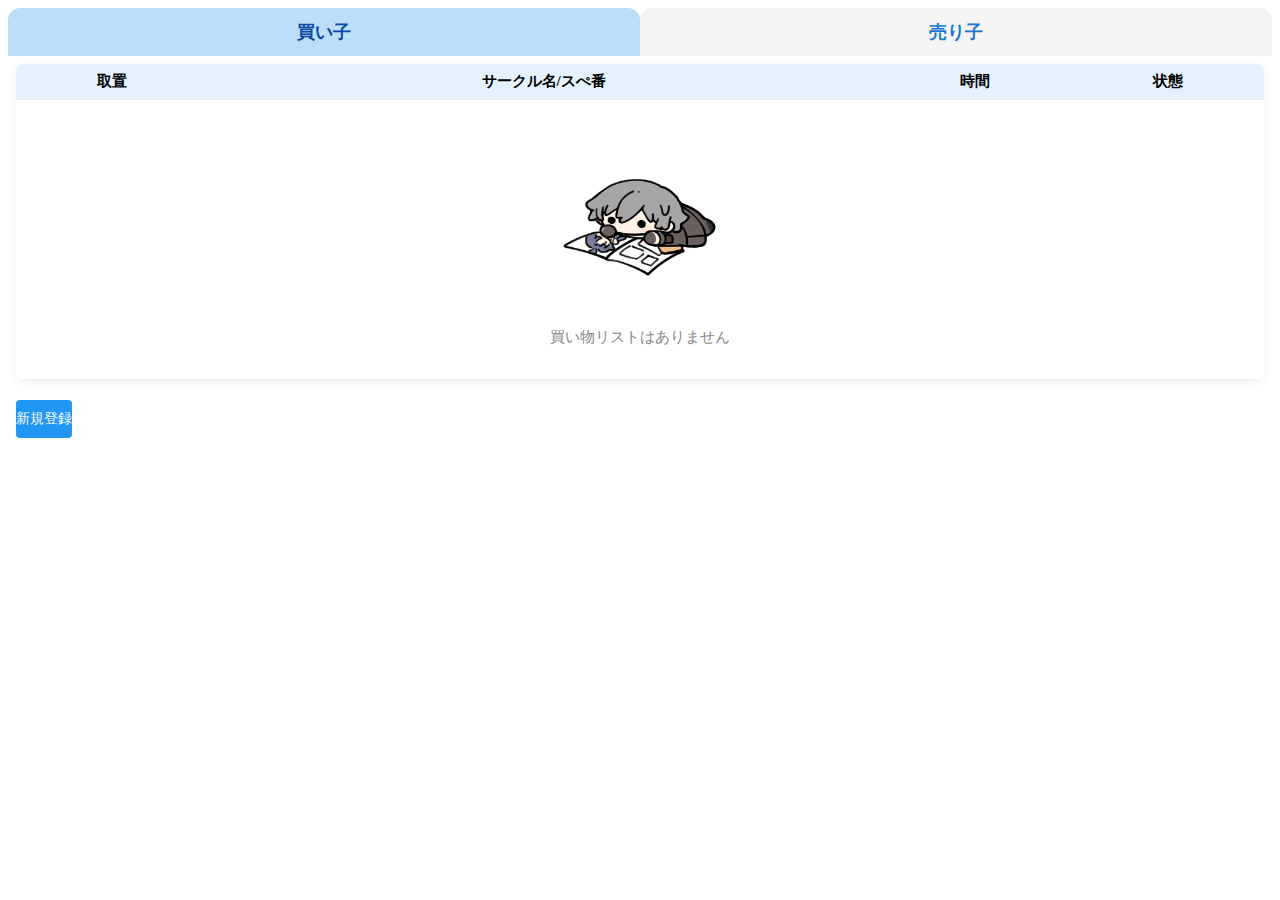
<file: docs/index.html>
<!DOCTYPE html>
<html lang="ja">

<head>
  <meta charset="UTF-8" />
  <meta name="viewport" content="width=device-width, initial-scale=1.0, viewport-fit=cover" />
  <title>即売（プロトタイプ）</title>
  <link rel="stylesheet" href="./css/style.css" />
  <link rel="manifest" href="./manifest.json" />
  <meta name="apple-mobile-web-app-capable" content="yes">
</head>

<body>
  <!-- タブ -->
  <div class="tabs">
    <button id="tabKaiko" class="tab kaiko active">買い子</button>
    <button id="tabUriko" class="tab">売り子</button>
  </div>

  <!-- 買い子タブ -->
  <div id="sectionKaiko" class="tab-content">
    <table>
      <thead>
        <tr>
          <th>取置</th>
          <th>サークル名/スぺ番</th>
          <th>時間</th>
          <th>状態</th>
        </tr>
      </thead>
      <tbody id="listBody"></tbody>
    </table>
    <button id="addNewBtn" class="btn">新規登録</button>
  </div>

  <!-- 売り子タブ -->
  <div id="sectionUriko" class="tab-content hidden">
    <!-- 売り子用ボタンリスト -->
    <div id="urikoButtons" style="padding: 16px;">
      <button id="btnKaikei" style="width:100%;margin-bottom:8px;">会計</button>
      <button id="btnProduct" style="width:100%;margin-bottom:8px;">商品登録</button>
      <button style="width:100%;margin-bottom:8px;">取置きリスト</button>
      <button id="btnSalesInfo" style="width:100%;">売上情報</button>
    </div>
    <!-- 商品一覧画面 -->
    <div id="productListView" class="hidden">
      <div style="display:flex;justify-content:space-between;align-items:center;">
        <span style="font-weight:bold;">商品一覧</span>
      </div>
      <div id="productList" style="display:flex;flex-wrap:wrap;gap:12px;margin-top:12px;"></div>
      <div class="product-list-btn-row">
        <button id="btnProductBack" class="btn">↩</button>
        <button id="btnProductSave" class="btn">保存</button>
      </div>
    </div>
  </div>

  <!-- 買い物リスト登録画面 -->
  <div id="formOverlay" class="overlay hidden">
    <div class="form-container">
      <h3>買い物リスト登録</h3>
      <input type="text" id="circleName" placeholder="サークル名" />
      <input type="text" id="spaceNumber" placeholder="スぺ番" />
      <input type="text" id="memo" placeholder="メモ" />
      <label><input type="checkbox" id="reserveCheck" /> ★ 取置</label>
      <input type="time" id="timeInput" disabled />
      <div class="form-buttons">
        <button class="btn" id="formCancelBtn">↩</button>
        <button class="btn btnDel" id="formDeleteBtn">取消</button>
        <button class="btn" id="okFormBtn">OK</button>
      </div>
    </div>
  </div>

  <!-- 買い物リスト詳細ポップアップ -->
  <div id="popupOverlay" class="overlay hidden">
    <div class="popup">
      <div id="popupContent">
        <p id="popupCircle"></p>
        <p id="popupSpace"></p>
        <p id="popupMemo"></p>
        <p id="popupStar"></p>
        <p id="popupTime"></p>
      </div>
      <button class="btn" id="popupCloseBtn">×</button>
    </div>
  </div>


  <!-- 商品登録フォーム（従来のフォームはhiddenのまま） -->
  <div id="productFormView" class="hidden">
    <div style="padding:12px;">
      <div>
        <label>タイトル<br>
          <input type="text" id="productTitle" style="width:100%;">
        </label>
      </div>
      <div style="margin-top:8px;">
        <label>しゅるい
          <select id="productType">
            <option value="book">本</option>
            <option value="goods">グッズ</option>
          </select>
        </label>
        <label style="margin-left:8px;">
          <input type="checkbox" id="productR18"> R18
        </label>
      </div>
      <div style="margin-top:8px;">
        <label>画像<br>
          <input type="file" id="productImage" accept="image/*" style="display:none;">
        </label>
      </div>
      <div style="margin-top:8px;">
        <label>金額<br>
          <input type="number" id="productPrice" style="width:100px;"> 円
        </label>
      </div>
      <div style="margin-top:8px;">
        <label>メモ<br>
          <textarea id="productMemo" style="width:100%;"></textarea>
        </label>
      </div>
      <div style="margin-top:12px;display:flex;gap:8px;">
        <button id="btnProductCancel" class="btn">キャンセル</button>
        <button id="btnProductRegister" class="btn">登録</button>
      </div>
    </div>
  </div>

  <!-- 会計画面レイアウト -->
  <div class="checkout-panel" style="flex-direction:column; height:100%; display:none;">
    <div class="checkout-tabs">
      <button class="tab active">会計</button>
      <button class="tab">取り置き</button>
    </div>
    <div class="checkout-products-scroll" style="flex:1; overflow-y:auto;">
      <div class="checkout-products-grid">
        <!-- JSで商品カードがここに動的に挿入されます -->
      </div>
    </div>
    <div id="checkoutCountTable" class="checkout-count-table"></div>
    <div class="checkout-bottom-bar">
      <button class="back-btn">↩</button>
      <button class="checkout-btn">会計</button>
    </div>
  </div>

  <!-- 商品一覧画面などと同じ階層に追加 -->
  <div id="salesInfoView" class="hidden">
    <div class="sales-table">
      <h2>売上情報</h2>
      <div id="salesInfoTable"></div>
      <div class="sales-total" id="salesInfoTotal"></div>
      <div class="sales-back-row">
        <button id="salesInfoBack" class="btn">↩</button>
      </div>
    </div>
  </div>

  <!-- 取り置きリスト画面（買い子タブ風レイアウト） -->
  <div class="reserve-list-panel" style="display:none;">
    <div class="reserve-list-title">取り置きリスト</div>
    <!-- メッセージ欄（必要な場合のみJSで表示） -->
    <div class="reserve-list-message" style="margin-bottom:8px; color:#1976d2; display:none;">
      ※チェックしたら取り置き済みとして扱います
    </div>
    <div class="reserve-list-scroll">
      <!-- ヘッダー行 -->
      <div class="reserve-list-header">
        <span class="reserve-list-header-name">名前</span>
        <span class="reserve-list-header-status">引取状況</span>
      </div>
      <div class="reserve-list-grid">
        <!-- JSでリストがここに挿入されます -->
      </div>
    </div>
    <div class="reserve-list-btn-row">
      <button id="btnReserveBack" class="btn">↩</button>
      <button id="btnReserveNew" class="btn">新規登録</button>
    </div>
  </div>

  <!-- 取り置きリスト新規登録用ポップアップ -->
  <div id="reserveProductPopup" class="overlay hidden">
    <div class="popup-content">
      <div class="popup-title">取り置き商品選択</div>
      <input type="text" id="reservePersonName" class="reserve-person-name" placeholder="名前"
        style="width:100%;margin-bottom:12px;padding:8px;font-size:1em;">
      <div id="reserveProductGrid" class="reserve-product-grid"></div>
      <div class="popup-btn-row">
        <button id="btnReserveProductCancel" class="btn">↩</button>
        <button id="btnReserveProductDelete" class=" btn btnDel">取消</button>
        <button id="btnReserveProductOk" class="btn">OK</button>
      </div>
    </div>
  </div>

  <!-- 会計確認画面テンプレート -->
  <template id="checkout-confirm-template">
    <div class="checkout-confirm-panel">
      <div class="checkout-confirm-list-scroll">
        <div class="checkout-confirm-list-grid"></div>
      </div>
      <div class="checkout-confirm-total">合計：<span id="checkoutTotal"></span>円</div>
      <div class="checkout-confirm-row">
        <input type="number" id="payInput" placeholder="金額">
        <button id="btnJust" class="btn">ぴったり</button>
      </div>
      <div class="checkout-confirm-calc" id="checkoutCalcPad"></div>
      <div class="checkout-confirm-btn-row">
        <button id="btnCheckoutBack" class="btn">↩</button>
        <button id="btnCheckoutOk" class="btn">会計</button>
      </div>
    </div>
  </template>

  <!-- お釣り・年齢確認ポップアップテンプレート -->
  <template id="change-popup-template">
    <div class="checkout-confirm-panel" style="text-align:center;">
      <div class="change-message"></div>
      <div class="age-check"></div>
      <div style="margin-top:18px;">
        <button id="btnKaikeiNew" class="btn">新規</button>
      </div>
    </div>
  </template>

  <!-- スクリプト -->
  <script src="./js/script.js"></script>

</body>

</html>
</file>
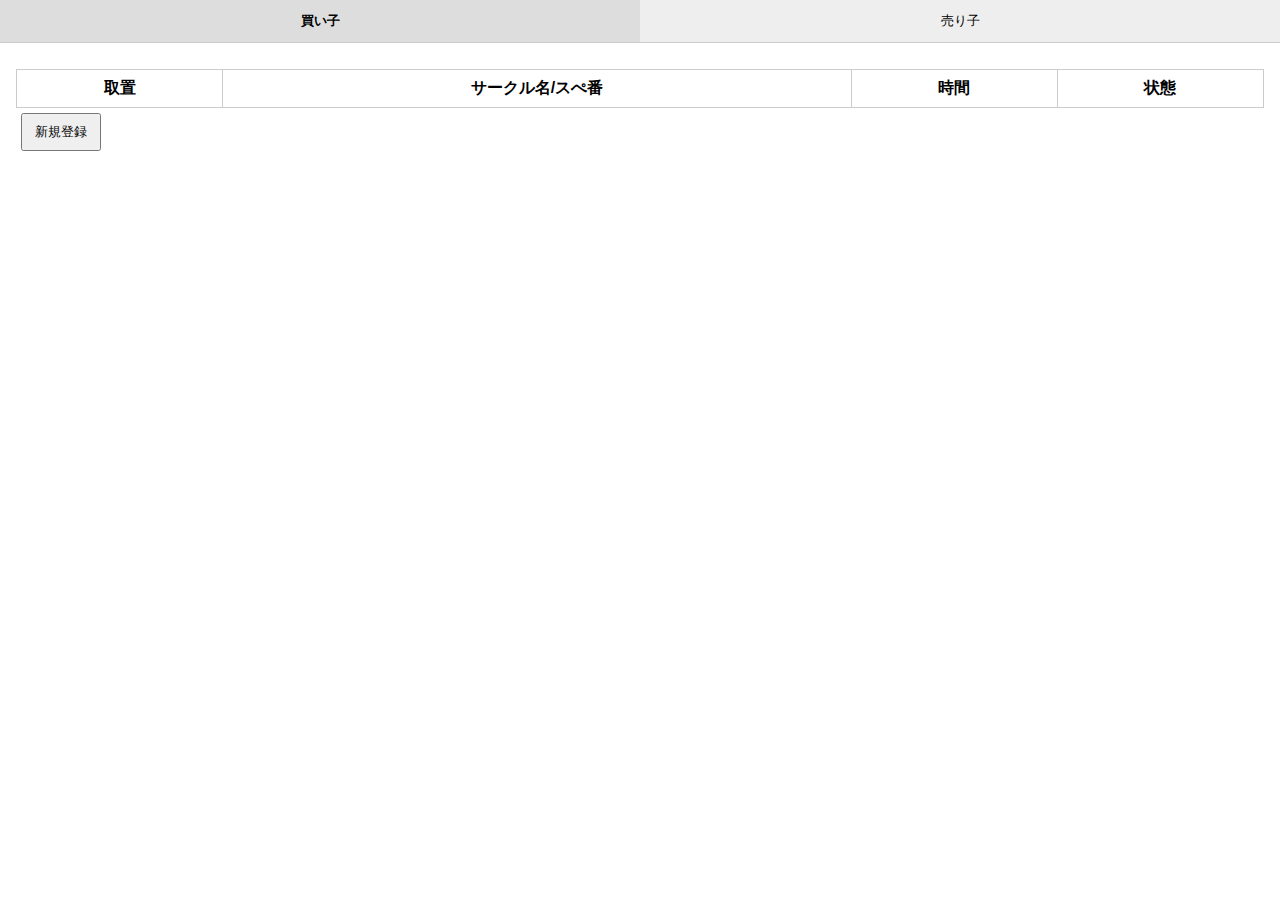
<file: src/index.html>
<!DOCTYPE html>
<html lang="ja">
<head>
  <meta charset="UTF-8" />
  <meta name="viewport" content="width=device-width, initial-scale=1.0, viewport-fit=cover" />
  <title>買い子アプリ</title>
  <link rel="stylesheet" href="style.css" />
</head>
<body>

  <div class="tabs">
    <button class="tab active" data-tab="kaiko">買い子</button>
    <button class="tab" data-tab="uriko">売り子</button>
  </div>

  <div id="kaiko" class="tab-content active">
    <table>
      <thead>
        <tr>
          <th>取置</th>
          <th>サークル名/スぺ番</th>
          <th>時間</th>
          <th>状態</th>
        </tr>
      </thead>
      <tbody id="buyListBody"></tbody>
    </table>
    <button id="addNew" class="btn">新規登録</button>
  </div>

  <div id="uriko" class="tab-content">
    <p>売り子画面は未実装です。</p>
  </div>

  <!-- 登録画面 -->
  <div id="formOverlay" class="overlay hidden">
    <div class="form-container">
      <h3>買い物リスト登録</h3>
      <input type="text" id="circleName" placeholder="サークル名" />
      <input type="text" id="spaceNumber" placeholder="スぺ番" />
      <input type="text" id="memo" placeholder="メモ" />
      <label><input type="checkbox" id="reserveCheck" /> ★ 取置</label>
      <input type="time" id="timeInput" disabled />
      <div class="form-buttons">
        <button class="btn" id="cancelForm">取消</button>
        <button class="btn" id="okForm">OK</button>
      </div>
    </div>
  </div>

  <!-- ポップアップ -->
  <div id="popupOverlay" class="overlay hidden">
    <div class="popup">
      <div id="popupContent"></div>
      <button class="btn" id="closePopup">×</button>
    </div>
  </div>

  <script src="script.js"></script>
</body>
</html>
</file>
<file: docs/css/style.css>
/* タブ */
.tabs {
  display: flex;
  gap: 0;
  margin-bottom: 8px;
}
.tab {
  flex: 1;
  padding: 12px 0;
  background: #f5f5f5;
  border: none;
  border-radius: 12px 12px 0 0;
  font-size: 1.1em;
  font-weight: bold;
  color: #1976d2;
  transition: background 0.2s;
}
.tab.active {
  background: #bbdefb;
  color: #0d47a1;
}

/* タブコンテンツ */
.tab-content {
  padding: 0 8px 16px 8px;
}
.tab-content.active,
.tab-content:not(.hidden) {
  display: block;
}

/* テーブル */
table {
  width: 100%;
  border-collapse: collapse;
  margin-bottom: 12px;
  background: #fff;
  border-radius: 8px;
  overflow: hidden;
  box-shadow: 0 2px 8px #0001;
}
th, td {
  padding: 8px 4px;
  border-bottom: 1px solid #eee;
  text-align: center;
  font-size: 15px;
}
th {
  background: #e3f2fd;
  font-weight: bold;
}

/* ボタン */
.btn {
  margin: 8px 0;
  cursor: pointer;
  font-size: 14px;
  background: #2196f3;
  color: white;
  border: none;
  border-radius: 4px;
  padding: 10px 0;
  transition: background 0.2s;
}
.btn:hover,
.btn:active {
  background: #1976d2;
}

/* 売り子ボタンリスト */
#urikoButtons {
  display: flex;
  flex-direction: column;
  gap: 8px;
  padding: 16px;
  background: #e3f2fd;
  border-radius: 12px;
  margin: 16px 0;
}
#urikoButtons button {
  width: 100%;
  padding: 14px 0;
  font-size: 1.1em;
  border: none;
  border-radius: 8px;
  background: #fff;
  box-shadow: 0 2px 6px #0001;
  margin-bottom: 0;
  transition: background 0.2s;
}
#urikoButtons button:active {
  background: #bbdefb;
}

/* 商品一覧カード */
#productList {
  display: flex;
  flex-wrap: wrap;
  gap: 16px;
  margin-top: 16px;
}
.product-card {
  position: relative;
  width: 120px;
  background: #f5f5f5;
  border-radius: 12px;
  box-shadow: 0 2px 8px #0001;
  padding-bottom: 8px;
  display: flex;
  flex-direction: column;
  align-items: center;
}
.product-card img {
  width: 120px;
  height: 120px;
  object-fit: cover;
  border-radius: 12px 12px 0 0;
  background: #eee;
}
.product-card .price-tag {
  position: absolute;
  right: 8px;
  bottom: 40px;
  background: rgba(255,255,255,0.85);
  padding: 2px 8px;
  border-radius: 8px;
  font-size: 1em;
  font-weight: bold;
  color: #1976d2;
  box-shadow: 0 1px 4px #0002;
}
.product-card .title-row {
  margin-top: 6px;
  font-weight: bold;
  font-size: 1em;
  display: flex;
  align-items: center;
  justify-content: center;
  gap: 2px;
}
.product-card .r18 {
  font-size: 1.1em;
  margin-right: 2px;
  color: #d32f2f;
}

/* 商品一覧画面ヘッダー */
#productListView > div:first-child {
  margin-bottom: 8px;
}
#btnAddProduct {
  background: #fff;
  border: 2px solid #1976d2;
  border-radius: 50%;
  width: 36px;
  height: 36px;
  color: #1976d2;
  font-size: 1.5em;
  font-weight: bold;
  line-height: 1;
  display: flex;
  align-items: center;
  justify-content: center;
  box-shadow: 0 2px 6px #0001;
  transition: background 0.2s;
}
#btnAddProduct:active {
  background: #bbdefb;
}

/* 商品登録フォーム */
#productFormView {
  background: #fff;
  border-radius: 12px;
  box-shadow: 0 2px 8px #0001;
  margin: 16px;
  padding: 16px;
}
#productFormView input[type="text"],
#productFormView input[type="number"],
#productFormView textarea {
  border: 1px solid #bbb;
  border-radius: 6px;
  padding: 6px;
  margin-top: 4px;
  font-size: 1em;
}
#productFormView textarea {
  min-height: 48px;
  resize: vertical;
}
#productFormView label {
  font-size: 0.97em;
}
#productFormView .btn {
  flex: 1;
  padding: 10px 0;
  border-radius: 8px;
  border: none;
  background: #1976d2;
  color: #fff;
  font-size: 1em;
  margin: 0 2px;
  transition: background 0.2s;
}
#productFormView .btn:active {
  background: #1565c0;
}

/* オーバーレイ（ポップアップ・フォーム） */
.overlay {
  position: fixed;
  top: 0;
  left: 0;
  width: 100%;
  height: 100%;
  background: rgba(0, 0, 0, 0.5);
  display: flex;
  justify-content: center;
  align-items: center;
  z-index: 999;
}
.overlay.hidden {
  display: none;
}

/* フォーム・ポップアップ本体 */
.form-container,
.popup {
  background: #fff;
  padding: 20px;
  border-radius: 10px;
  width: 90%;
  max-width: 400px;
  box-shadow: 0 4px 8px rgba(0,0,0,0.2);
}

/* フォーム内ボタン配置 */
.form-buttons {
  display: flex;
  justify-content: space-between;
  gap: 10px;
}

/* 入力フィールド */
input[type="text"],
input[type="time"] {
  width: 100%;
  padding: 8px;
  margin: 6px 0;
  box-sizing: border-box;
  font-size: 16px;
}

/* チェックボックスとラベル */
label {
  display: flex;
  align-items: center;
  gap: 6px;
  margin-top: 8px;
  font-size: 14px;
}

/* ポップアップの中身 */
.popup p {
  margin: 6px 0;
  font-size: 16px;
}

/* 隠す用 */
.hidden {
  display: none !important;
}

/* 商品一覧カード */
.product-card {
  width: 120px;
  background: #f5f5f5;
  border-radius: 12px;
  box-shadow: 0 2px 8px #0001;
  padding-bottom: 8px;
  display: flex;
  flex-direction: column;
  align-items: center;
}
.product-card .img-wrap {
  position: relative;
  width: 120px;
  height: 120px;
}
.product-card img {
  width: 120px;
  height: 120px;
  object-fit: cover;
  border-radius: 12px 12px 0 0;
  background: #eee;
  display: block;
}
.product-card .price-tag {
  position: absolute;
  right: 6px;
  bottom: 6px;
  background: rgba(255,255,255,0.92);
  padding: 2px 10px;
  border-radius: 16px;
  font-size: 1em;
  font-weight: bold;
  color: #1976d2;
  box-shadow: 0 1px 4px #0002;
  pointer-events: none;
}
.product-card .info-row {
  display: flex;
  align-items: center;
  justify-content: flex-start;
  gap: 6px;
  margin-top: 8px;
  font-size: 1em;
  width: 100%;
  padding-left: 8px;
  padding-right: 8px;
  box-sizing: border-box;
}
.product-card .r18 {
  font-size: 1.1em;
  color: #d32f2f;
  margin-right: 2px;
}
.product-card .product-title {
  font-weight: bold;
  flex: 1;
  text-align: left;
  overflow: hidden;
  text-overflow: ellipsis;
  white-space: nowrap;
}

/* 商品登録ポップアップ全体 */
#productPopupOverlay .form-container {
  max-width: 370px;
  width: 95vw;
  padding: 18px 10px 16px 10px;
  border-radius: 16px;
  background: #fff;
}

/* 1行目: タイトル */
#popupProductTitle {
  width: 100%;
  font-size: 1.1em;
  padding: 8px 10px;
  border-radius: 8px;
  border: 1px solid #bbb;
  margin-bottom: 0;
}

/* 2行目: 画像＋ラジオボタン群2列レイアウト */
.popup-row2 {
  display: flex;
  gap: 14px;
  margin-bottom: 0;
}
.popup-img-col {
  flex: 0 0 110px;
  display: flex;
  flex-direction: column;
  align-items: center;
}
.popup-img {
  width: 100px;
  height: 100px;
  object-fit: cover;
  border-radius: 10px;
  background: #ddd;
  margin-bottom: 8px;
  border: 1px solid #ccc;
  display: block;
  cursor: pointer;
}
.img-label {
  cursor: pointer;
}
.popup-radio-col {
  flex: 1;
  display: flex;
  flex-direction: column;
  gap: 10px;
  justify-content: center;
}
.radio-group {
  display: flex;
  gap: 8px;
  margin-bottom: 0;
}
/* ラジオボタン（ボタン風） */
.radio-btn {
  border-radius: 8px;
  border: 2px solid #1976d2;
  background: #f5f5f5;
  color: #1976d2;
  font-weight: bold;
  padding: 6px 18px;
  font-size: 1em;
  cursor: pointer;
  transition: background 0.2s, color 0.2s, border-color 0.2s;
  user-select: none;
  margin: 0;
  display: inline-block;
}
.radio-btn input[type="radio"] {
  display: none;
}
.radio-btn input[type="radio"]:checked + span {
  background: #1976d2;
  color: #fff;
  border-radius: 8px;
  border: 2px solid #1976d2;
  box-shadow: none;
}
.radio-btn input[type="radio"]:checked + span {
  /* 追加で親の枠線も青に */
  outline: none;
}
.radio-btn input[type="radio"]:checked ~ span {
  background: #1976d2;
  color: #fff;
  border-radius: 8px;
  border: 2px solid #1976d2;
}
.radio-btn span {
  pointer-events: none;
  display: inline-block;
  width: 100%;
  height: 100%;
}

/* 選択時、親label自体の枠線も青に */
.radio-btn input[type="radio"]:checked + span,
.radio-btn input[type="radio"]:checked ~ span {
  background: #1976d2;
  color: #fff;
  border-radius: 8px;
  border: 2px solid #1976d2;
}
.radio-btn input[type="radio"]:checked + span {
  box-shadow: 0 0 0 2px #1976d2;
}
.radio-btn:has(input[type="radio"]:checked) {
  background: #1976d2;
  color: #fff;
  border-color: #1976d2;
  box-shadow: none;
}

/* 画像内金額バッジ（〇） */
.price-tag {
  position: absolute;
  right: 6px;
  bottom: 6px;
  background: #fff;
  color: #1976d2;
  border: 2px solid #1976d2;
  border-radius: 50%;
  width: 38px;
  height: 38px;
  display: flex;
  align-items: center;
  justify-content: center;
  font-weight: bold;
  font-size: 1em;
  box-shadow: 0 1px 4px #0002;
  pointer-events: none;
}

/* 3行目: メモ */
#popupProductMemo {
  width: 100%;
  min-height: 60px;
  border-radius: 8px;
  border: 1px solid #bbb;
  padding: 8px;
  font-size: 1em;
  resize: vertical;
  margin-top: 0;
  margin-bottom: 0;
  box-sizing: border-box;
}

/* 4行目: ボタン横並び・等間隔 */
.popup-btn-row {
  display: flex;
  justify-content: space-between;
  gap: 10px;
  margin-top: 18px;
}
#popupProductBack,
#popupProductRegister,
#popupProductDelete {
  flex: 1;
  border: none;
  border-radius: 8px;
  padding: 10px 0;
  font-size: 1em;
  transition: background 0.2s;
  margin: 0;
}
#popupProductBack {
  background: #bdbdbd;
  color: #fff;
}
#popupProductRegister {
  background: #1976d2;
  color: #fff;
}
#popupProductDelete {
  background: #d32f2f;
  color: #fff;
}
#productPopupClose {
  display: none !important;
}

#popupProductBack:active { background: #757575; }
#popupProductRegister:active { background: #1565c0; }
#popupProductDelete:active { background: #b71c1c; }

/* ラベルを上に */
#productPopupContent label {
  display: block;
  font-size: 1em;
  margin-bottom: 2px;
}

/* 会計パネル全体 */
.checkout-panel {
  position: relative;
  width: 100%;
  height: 100%;
  background: #fff;
  display: flex;
  flex-direction: column;
  overflow: hidden;
  z-index: 1;
}

/* 1行目: タブ（固定） */
.checkout-tabs {
  display: flex;
  position: sticky;
  top: 0;
  background: #fff;
  z-index: 2;
  border-bottom: 1px solid #eee;
}
.checkout-tabs .tab {
  flex: 1;
  padding: 12px 0;
  font-size: 1.1em;
  background: #f5f5f5;
  border: none;
  border-radius: 0;
  font-weight: bold;
  color: #1976d2;
  transition: background 0.2s;
}
.checkout-tabs .tab.active {
  background: #bbdefb;
  color: #0d47a1;
}

/* 2行目以降: 商品グリッド（スクロール） */
.checkout-products-scroll {
  flex: 1 1 auto;
  overflow-y: auto;
  padding: 12px 8px 12px 8px;
}
.checkout-products-grid {
  display: grid;
  grid-template-columns: repeat(auto-fill, 50px);
  gap: 12px;
  justify-content: flex-start;
}

/* 商品カード */
.checkout-product {
  position: relative;
  width: 50px;
  height: 50px;
}
.checkout-product img {
  width: 50px;
  height: 50px;
  object-fit: cover;
  border-radius: 8px;
  border: 1px solid #ccc;
  background: #eee;
  display: block;
  cursor: pointer;
}

/* 選択数バッジ */
.count-badge {
  position: absolute;
  bottom: 2px;
  right: 2px;
  background: #fff;
  color: #1976d2;
  border: 2px solid #1976d2;
  border-radius: 50%;
  width: 22px;
  height: 22px;
  font-size: 1em;
  display: flex;
  align-items: center;
  justify-content: center;
  font-weight: bold;
  pointer-events: none;
  box-shadow: 0 1px 4px #0002;
}

/* マイナスボタン */
.minus-btn {
  position: absolute;
  top: 2px;
  right: 2px;
  width: 20px;
  height: 20px;
  border-radius: 50%;
  border: none;
  background: #d32f2f;
  color: #fff;
  font-size: 1em;
  font-weight: bold;
  display: none; /* デフォルト非表示、選択時に表示 */
  align-items: center;
  justify-content: center;
  cursor: pointer;
  z-index: 1;
  padding: 0;
  line-height: 1;
}
.checkout-product.selected .minus-btn {
  display: flex;
}

/* 下部バー（固定） */
.checkout-bottom-bar {
  position: sticky;
  bottom: 0;
  background: #fff;
  display: flex;
  gap: 10px;
  padding: 10px 8px;
  border-top: 1px solid #eee;
  z-index: 2;
}
.back-btn, .checkout-btn {
  flex: 1;
  border: none;
  border-radius: 8px;
  padding: 12px 0;
  font-size: 1.1em;
  font-weight: bold;
  transition: background 0.2s;
}
.back-btn {
  background: #bdbdbd;
  color: #fff;
}
.checkout-btn {
  background: #1976d2;
  color: #fff;
}

/* 会計画面の商品グリッド：列数は画面幅に応じて自動 */
.checkout-products-grid {
  display: flex;
  flex-wrap: wrap;
  gap: 16px;
  justify-content: flex-start;
}

/* 商品カードを商品一覧画面と同じ大きさ・正方形に */
.checkout-product {
  position: relative;
  width: 120px;
  height: 120px;
  margin: 0;
  display: flex;
  align-items: center;
  justify-content: center;
}

/* 画像も商品一覧画面と同じ大きさ・正方形に */
.checkout-product img {
  width: 120px;
  height: 120px;
  object-fit: cover;
  border-radius: 12px;
  border: 1px solid #ccc;
  background: #eee;
  display: block;
  cursor: pointer;
}

/* 選択数バッジ：押下数が0のときは非表示 */
.count-badge {
  position: absolute;
  bottom: 2px;
  right: 2px;
  background: #fff;
  color: #1976d2;
  border: 2px solid #1976d2;
  border-radius: 50%;
  width: 22px;
  height: 22px;
  font-size: 1em;
  display: none; /* デフォルト非表示 */
  align-items: center;
  justify-content: center;
  font-weight: bold;
  pointer-events: none;
  box-shadow: 0 1px 4px #0002;
}

/* 選択数が1以上のときだけ表示 */
.checkout-product .count-badge:not(:empty) {
  display: flex;
}

/* マイナスボタン */
.minus-btn {
  position: absolute;
  top: 2px;
  right: 2px;
  width: 20px;
  height: 20px;
  border-radius: 50%;
  border: none;
  background: #d32f2f;
  color: #fff;
  font-size: 1em;
  font-weight: bold;
  display: none; /* デフォルト非表示、選択時に表示 */
  align-items: center;
  justify-content: center;
  cursor: pointer;
  z-index: 1;
  padding: 0;
  line-height: 1;
}

/* 会計確認画面 */
.checkout-confirm-panel {
  background: #fff;
  border-radius: 12px;
  width: 33vw;
  min-width: 280px;
  max-width: 600px;
  margin: 40px auto;
  padding: 16px;
  box-shadow: 0 2px 16px #0002;
  display: flex;
  flex-direction: column;
  gap: 12px;
}
.checkout-confirm-list-scroll {
  max-height: calc(3 * 2.6em + 2 * 8px);
  overflow-y: auto;
  margin-bottom: 8px;
}
.checkout-confirm-list-grid {
  display: flex;
  flex-direction: column;
  width: 100%;
  gap: 8px;
}
.checkout-confirm-item {
  display: flex;
  justify-content: space-between;
  align-items: center;
  font-size: 1.1em;
  background: #f5f5f5;
  border-radius: 6px;
  padding: 4px 8px;
  width: 100%;
  box-sizing: border-box;
  min-height: 2.6em;
}
.checkout-confirm-total {
  font-size: 1.2em;
  font-weight: bold;
  text-align: right;
  margin-bottom: 8px;
}
.checkout-confirm-row {
  display: flex;
  gap: 8px;
  align-items: center;
  margin-bottom: 0;
}

#payInput {
  height: 48px;
  font-size: 1.2em;
  padding: 0 12px;
  border-radius: 8px;
  border: 2px solid #1976d2;
  min-width: 0;
  box-sizing: border-box;
  flex: 2 2 0; /* 電卓ボタン2つ分の比率で可変 */
}

#btnJust.btn {
  height: 48px;
  font-size: 1.1em;
  padding: 0;
  border-radius: 8px;
  flex: 1 1 0; /* 電卓ボタン1つ分の比率で可変 */
  min-width: 0;
  box-sizing: border-box;
}

.checkout-confirm-btn-row {
  display: flex;
  gap: 8px;
  justify-content: flex-end;
}

.checkout-confirm-btn-row .btn {
  height: 48px;
  min-width: 96px;
  font-size: 1.1em;
  border-radius: 8px;
  box-sizing: border-box;
  padding: 0;
  flex: 1 1 0;
}
.calc-row {
  display: flex;
  gap: 8px;
  margin-bottom: 4px;
}
.calc-btn {
  height: 48px;
  font-size: 1.1em;
  border-radius: 8px;
  border: 1px solid #bbb;
  background: #fafafa;
  cursor: pointer;
  flex: 1 1 0;
  padding: 0;
  box-sizing: border-box;
}
.age-check-alert {
  color: #d32f2f;
  font-weight: bold;
  margin-top: 12px;
}
.age-check-date {
  margin-top: 4px;
}
</file>
<file: src/style.css>
body {
  font-family: sans-serif;
  margin: 0;
  padding: 0;
}

.tabs {
  display: flex;
  border-bottom: 1px solid #ccc;
}

.tab {
  flex: 1;
  padding: 12px;
  text-align: center;
  background: #eee;
  border: none;
}

.tab.active {
  background: #ddd;
  font-weight: bold;
}

.tab-content {
  display: none;
  padding: 1em;
}

.tab-content.active {
  display: block;
}

table {
  width: 100%;
  border-collapse: collapse;
  margin-top: 10px;
}

th, td {
  padding: 8px;
  border: 1px solid #ccc;
  text-align: center;
}

.btn {
  padding: 8px 12px;
  margin: 5px;
  cursor: pointer;
}

.gray-out {
  background-color: #e0e0e0;
}

.highlight {
  background-color: #fff9c4;
}

.overlay {
  position: fixed;
  top: 0; left: 0;
  width: 100%; height: 100%;
  background: rgba(0, 0, 0, 0.5);
  display: flex;
  justify-content: center;
  align-items: center;
  z-index: 999;
}

.overlay.hidden {
  display: none;
}

.form-container, .popup {
  background: white;
  padding: 20px;
  border-radius: 8px;
  width: 90%;
  max-width: 400px;
}

.form-buttons {
  display: flex;
  justify-content: space-between;
}
</file>
